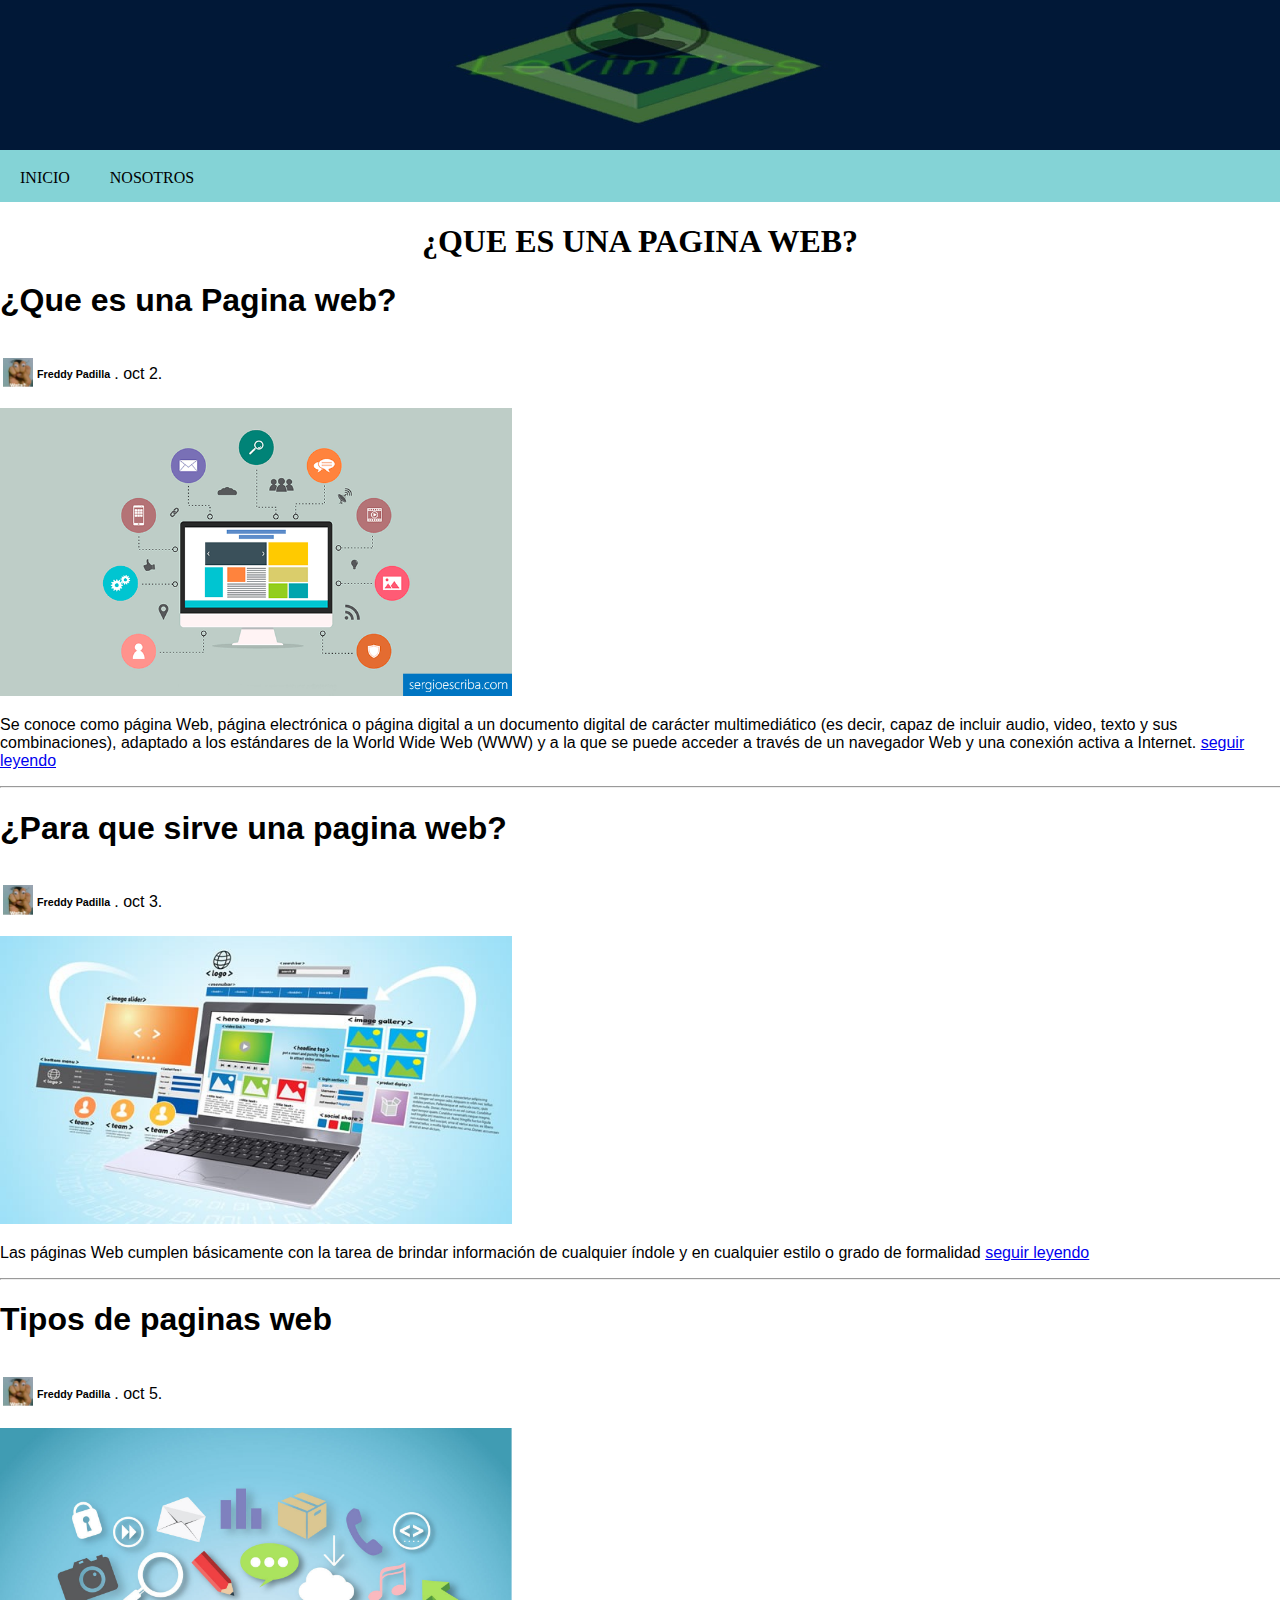
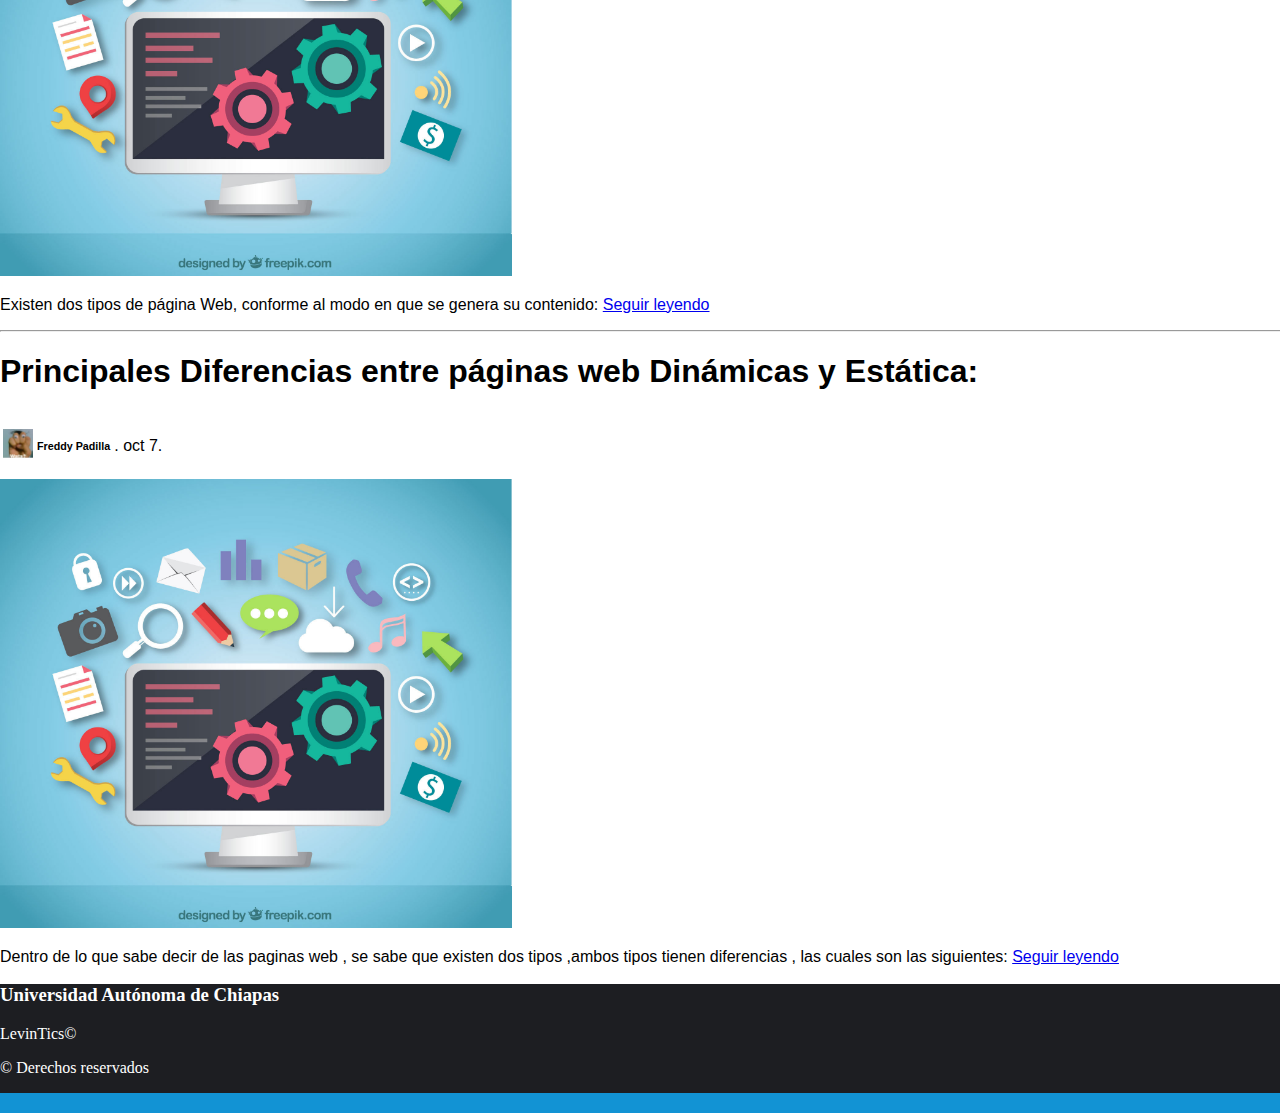
<file: Pagina/index.html>
<!DOCTYPE html>
<html lang="en">
<head>
    <meta charset="UTF-8">
    <meta name="viewport" content="width=device-width, initial-scale=1.0">
    <meta http-equiv="X-UA-Compatible" content="ie=edge">
    <title>Document</title>
    <link rel="stylesheet" href="css/style.css">
</head>
<body>
    <header>
            <div class="fondo">
                    <img src="./imagen/fondo.jpeg" width="100%" height="150px">
            </div>
        <input type="checkbox" id="btn_menu">
        <label for="btn_menu"><img src="../Pagina/imagen/menu.png" alt=""></label>
            <nav class="menu">
                    <ul>
                        <li><a href="index.html">INICIO</a></li>
                        <li><a href="nosotros.html">NOSOTROS</a></li>
                    </ul>
                 </nav>
    </header>
    <CEnter> <h1>¿QUE ES UNA PAGINA WEB?</h1></CEnter>
    <article>
            
        <div class="container">
               <div class="col_span_2_of_3">
                   <div class="blog-post">
                       <h1 class="blog-title">¿Que es una Pagina web?</h1>
                       <table>
                           <td><img src="./imagen/whats.jpg" width="30px"></td>
                           <td><h6>Freddy Padilla</h6></td>
                           <td>. oct 2.</td>
                       </table>
                       <img src="./imagen/pweb.png" width="40%">
                       <p class="blog-content">Se conoce como página Web, página electrónica o página digital a un documento digital de carácter multimediático (es decir, capaz de incluir audio, video, texto y sus combinaciones), adaptado a los estándares de la World Wide Web (WWW) y a la que se puede acceder a través de un navegador Web y una conexión activa a Internet. 
                           <a href="paginaweb.html">seguir leyendo</a>
                       </p>
                      <hr width="100%" >
                      <div class="side-post">
                          <h1 class="blog-post">¿Para que sirve una pagina web?</h1>
                          <table>
                                <td><img src="./imagen/whats.jpg" width="30px"></td>
                                <td><h6>Freddy Padilla</h6></td>
                                <td>. oct 3.</td>
                            </table>
                          <img src="./imagen/ques.jpg" width="40%">
                          <p class="blog-content">Las páginas Web cumplen básicamente con la tarea de brindar información de cualquier índole y en cualquier estilo o grado de formalidad
                              <a href="para.html">seguir leyendo</a>
                          </p>
                      </div>
                      <hr width="100%">
                       <div class="side-post">
                           <div class="blog-post">
                               <h1 class="blog-post">Tipos de paginas web</h1>
                               <table>
                                    <td><img src="./imagen/whats.jpg" width="30px"></td>
                                    <td><h6>Freddy Padilla</h6></td>
                                    <td>. oct 5.</td>
                                </table>
                               <img src="./imagen/tipos.jpg" width="40%">
                               <p class="blog-content">Existen dos tipos de página Web, conforme al modo en que se genera su contenido:
                                   <a href="tipos.html">Seguir leyendo</a>
                               </p>
                           </div>
                       </div>
                       <hr width="100%">
                       <div class="side-post">
                         <div class="blog-post">
                             <h1 class="blog-post">Principales Diferencias entre páginas web Dinámicas y Estática:</h1>
                             <table>
                                    <td><img src="./imagen/whats.jpg" width="30px"></td>
                                    <td><h6>Freddy Padilla</h6></td>
                                    <td>. oct 7.</td>
                                </table>
                             <img src="./imagen/tipos.jpg" width="40%">
                             <p class="blog-content">Dentro de lo que sabe decir de las paginas web , se sabe que existen dos tipos ,ambos tipos tienen diferencias , las cuales son las siguientes: 
                                 <a href="tipos.html">Seguir leyendo</a>
                             </p>
                         </div>
                       </div>
                   </div>
               </div>
        </div>
    </article>
    <footer>
            <h3>Universidad Autónoma de Chiapas</h3>
            <p>LevinTics©</p>
            <p>&copy; Derechos reservados</p>
    </footer>
</body>
</html>
</file>
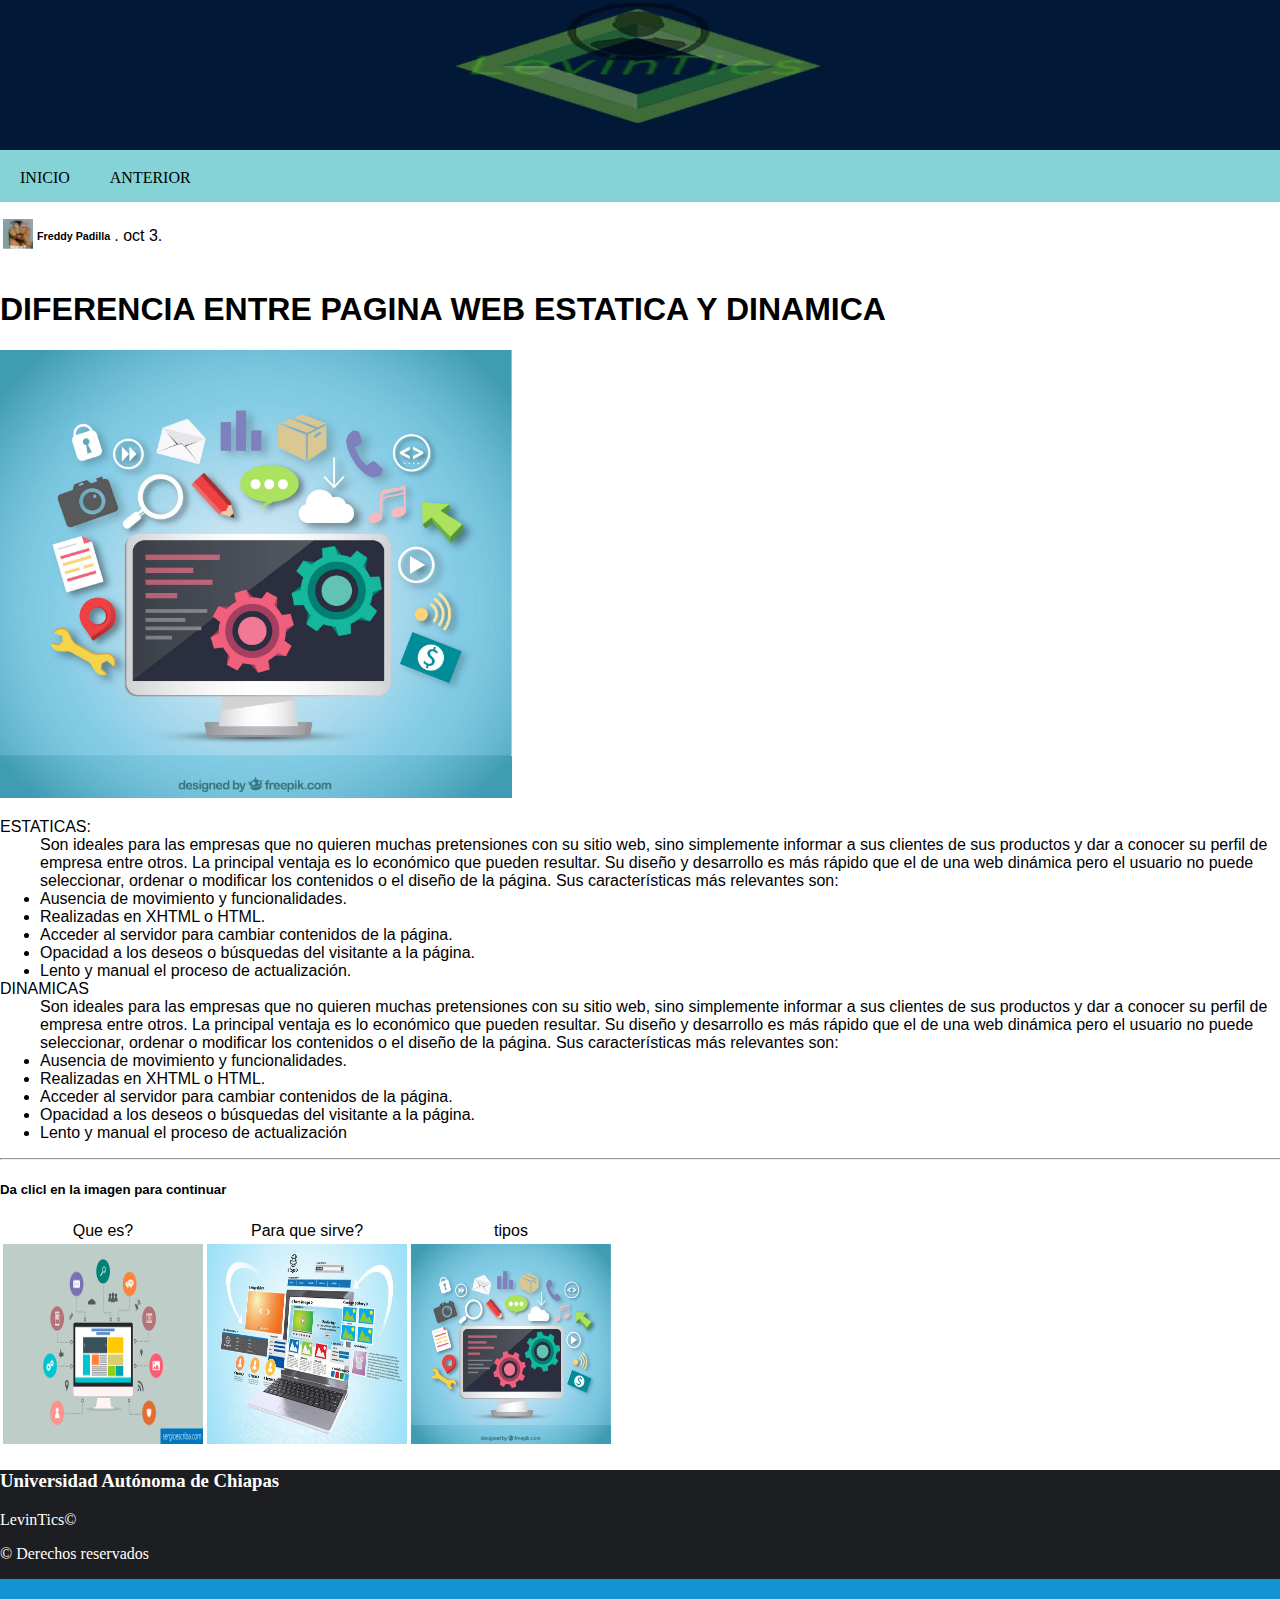
<file: Pagina/dife.html>
<!DOCTYPE html>
<html lang="en">
<head>
    <meta charset="UTF-8">
    <meta name="viewport" content="width=device-width, initial-scale=1.0">
    <meta http-equiv="X-UA-Compatible" content="ie=edge">
    <title>Document</title>
    <link rel="stylesheet" href="css/style.css">
</head>
<body>
        <header>
                <div class="fondo">
                        <img src="./imagen/fondo.jpeg" width="100%" height="150px">
                </div>
            <input type="checkbox" id="btn_menu">
            <label for="btn_menu"><img src="../Pagina/imagen/menu.png" alt=""></label>
                <nav class="menu">
                        <ul>
                            <li><a href="index.html">INICIO</a></li>
                            <li><a href="tipos.html">ANTERIOR</a></li>
                        </ul>
                     </nav>
        </header>
                  <article>
                        <table>
                                <td><img src="./imagen/whats.jpg" width="30px"></td>
                                <td><h6>Freddy Padilla</h6></td>
                                <td>. oct 3.</td>
                            </table>
                      <h1>DIFERENCIA ENTRE PAGINA WEB ESTATICA Y DINAMICA</h1>
                      <img src="./imagen/tipos.jpg" width="40%">
                      <p>
                          <dl>
                              <dt>ESTATICAS:</dt>
                              <dd>Son ideales para las empresas que no quieren muchas pretensiones con su sitio web, sino simplemente informar a sus clientes de sus productos y dar a conocer su perfil de empresa entre otros. La principal ventaja es lo económico que pueden resultar. Su diseño y desarrollo es más rápido que el de una web dinámica pero el usuario no puede seleccionar, ordenar o modificar los contenidos o el diseño de la página. Sus características más relevantes son:</dd>
                              <ul>
                                  <li>Ausencia de movimiento y funcionalidades.</li>
                                  <li>Realizadas en XHTML o HTML.</li>
                                  <li>Acceder al servidor para cambiar contenidos de la página.</li>
                                  <li>Opacidad a los deseos o búsquedas del visitante a la página.</li>
                                  <li>Lento y manual el proceso de actualización.</li>
                              </ul>
                              <dt>DINAMICAS</dt>
                              <dd>Son ideales para las empresas que no quieren muchas pretensiones con su sitio web, sino simplemente informar a sus clientes de sus productos y dar a conocer su perfil de empresa entre otros. La principal ventaja es lo económico que pueden resultar. Su diseño y desarrollo es más rápido que el de una web dinámica pero el usuario no puede seleccionar, ordenar o modificar los contenidos o el diseño de la página. Sus características más relevantes son:</dd>
                              <ul>
                                  <li>Ausencia de movimiento y funcionalidades.</li>
                                  <li>Realizadas en XHTML o HTML.</li>
                                  <li>Acceder al servidor para cambiar contenidos de la página.</li>
                                  <li>Opacidad a los deseos o búsquedas del visitante a la página.</li>
                                  <li>Lento y manual el proceso de actualización</li>
                              </ul>
                          </dl>
                      </p>
                      <hr width="100%">
                      <h5>Da clicl en la imagen para continuar</h5>
                      <table>
                            <tr>
                                <td>Que es?</td>
                                <td>Para que sirve?</td>
                                <td>tipos</td>
                            </tr>
                            <tr>
                                <td><a href="paginaweb.html"><img src="./imagen/pweb.png" width="200px" height="200px"></a></td>
                                <td><a href="para.html"><img src="./imagen/ques.jpg" width="200px" height="200px"></a></td>
                                <td><a href="tipos.html"><img src="./imagen/tipos.jpg" width="200px" height="200px"></a></td>
                            </tr>
                        </table>
                  </article>
        <footer>
                <h3>Universidad Autónoma de Chiapas</h3>
                <p>LevinTics©</p>
                <p>&copy; Derechos reservados</p>
        </footer>
</body>
</html>
</file>
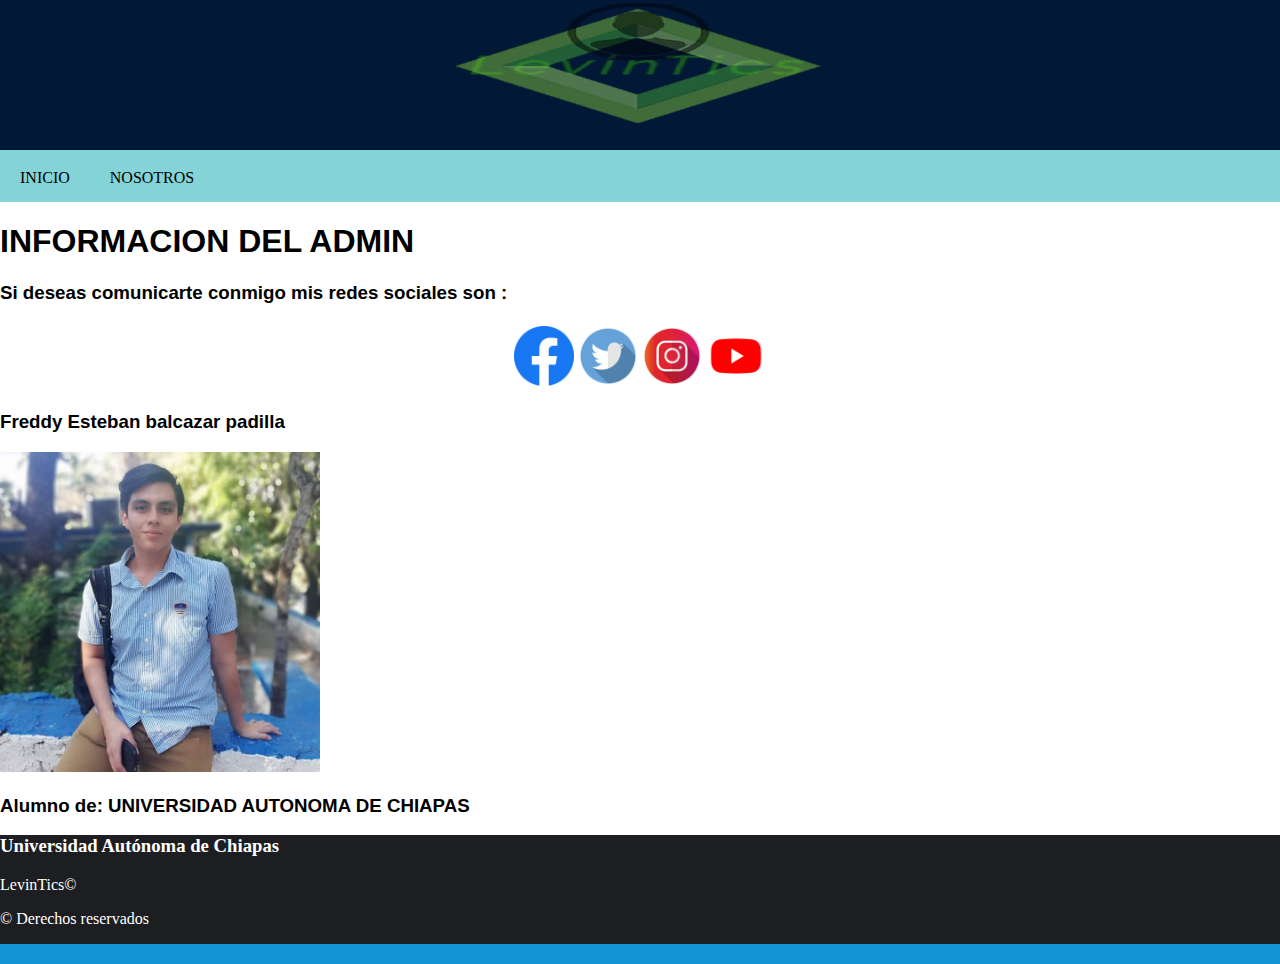
<file: Pagina/nosotros.html>
<!DOCTYPE html>
<html lang="en">
<head>
    <meta charset="UTF-8">
    <meta name="viewport" content="width=device-width, initial-scale=1.0">
    <meta http-equiv="X-UA-Compatible" content="ie=edge">
    <title>Document</title>
    <link rel="stylesheet" href="css/style.css">
</head>
<body >
        <header>
                <div class="fondo">
                        <img src="./imagen/fondo.jpeg" width="100%" height="150px">
                </div>
            <input type="checkbox" id="btn_menu">
            <label for="btn_menu"><img src="../Pagina/imagen/menu.png" alt=""></label>
                <nav class="menu">
                        <ul>
                            <li><a href="index.html">INICIO</a></li>
                            <li><a href="nosotros.html">NOSOTROS</a></li>
                        </ul>
                     </nav>
        </header>
        <article>
            <h1>INFORMACION DEL ADMIN</h1>
            <h3>Si deseas comunicarte conmigo mis redes sociales son :</h3>
            <center>
            <table>
                <td><a href="https://www.facebook.com/levintend"><img src="./imagen/f.png" width="60px"></a></td>
                <td><a href="https://twitter.com/freddyesteban6"><img src="./imagen/t.png" width="60px"></a></td>
                <td><a href="https://www.instagram.com/esteban_balcazar.p/?hl=es-la"><img src="./imagen/i.png" width="60px"></a></td>
                <td><a href="https://www.youtube.com/channel/UCyaG-druE5YHOJFGra7kbRg"><img src="./imagen/y.png" width="60px"></a></td>
            </table>
        </center>
        <h3>Freddy Esteban balcazar padilla</h3>
        <img src="./imagen/yo.jpeg" width="25%">
        <h3>Alumno de: UNIVERSIDAD AUTONOMA DE CHIAPAS </h3>

            

        </article>
        <footer>
                <h3>Universidad Autónoma de Chiapas</h3>
                <p>LevinTics©</p>
                <p>&copy; Derechos reservados</p>
        </footer>

</body>
</html>
</file>
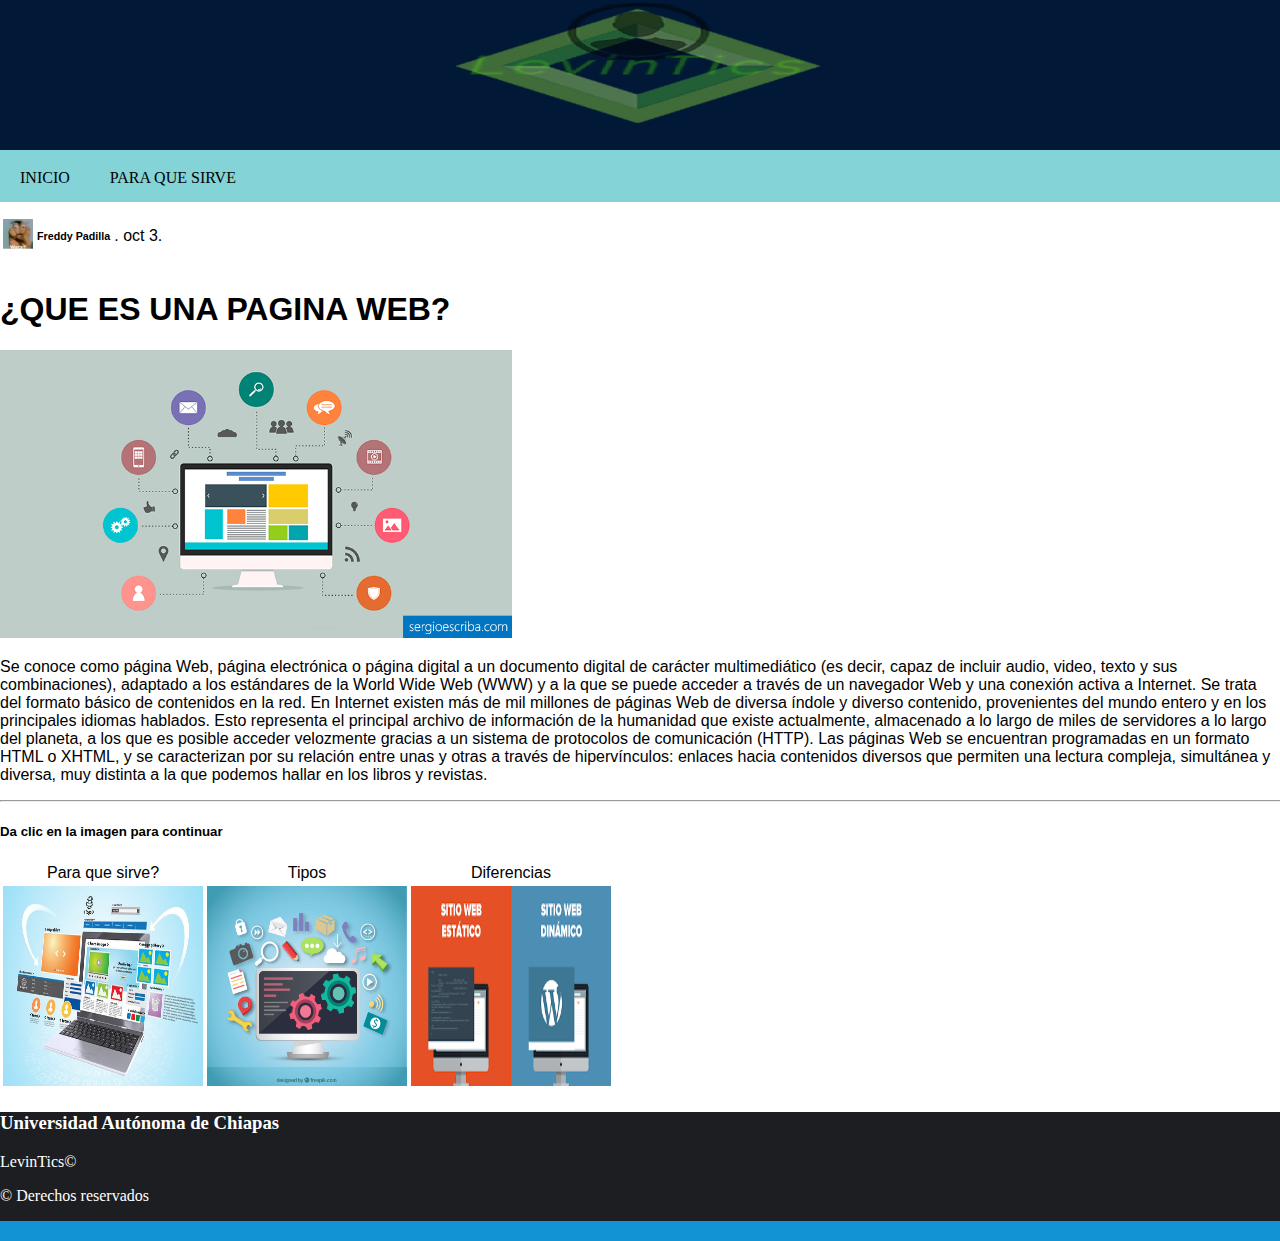
<file: Pagina/paginaweb.html>
<!DOCTYPE html>
<html lang="en">
<head>
    <meta charset="UTF-8">
    <meta name="viewport" content="width=device-width, initial-scale=1.0">
    <meta http-equiv="X-UA-Compatible" content="ie=edge">
    <title>Document</title>
    <link rel="stylesheet" href="css/style.css">
</head>
<body>
        <header>
                <div class="fondo">
                        <img src="./imagen/fondo.jpeg" width="100%" height="150px">
                </div>
            <input type="checkbox" id="btn_menu">
            <label for="btn_menu"><img src="../Pagina/imagen/menu.png" alt=""></label>
                <nav class="menu">
                        <ul>
                            <li><a href="index.html">INICIO</a></li>
                            <li><a href="para.html">PARA QUE SIRVE</a></li>
                        </ul>
                     </nav>
        </header>
        <article>
                <table>
                        <td><img src="./imagen/whats.jpg" width="30px"></td>
                        <td><h6>Freddy Padilla</h6></td>
                        <td>. oct 3.</td>
                    </table>
            <h1>¿QUE ES UNA PAGINA WEB?</h1>
            <img src="./imagen/pweb.png" width="40%">
            <p>
                    Se conoce como página Web, página electrónica o página digital a un documento digital de carácter multimediático (es decir, capaz de incluir audio, video, texto y sus combinaciones), adaptado a los estándares de la World Wide Web (WWW) y a la que se puede acceder a través de un navegador Web y una conexión activa a Internet. Se trata del formato básico de contenidos en la red.
                    En Internet existen más de mil millones de páginas Web de diversa índole y diverso contenido, provenientes del mundo entero y en los principales idiomas hablados. Esto representa el principal archivo de información de la humanidad que existe actualmente, almacenado a lo largo de miles de servidores a lo largo del planeta, a los que es posible acceder velozmente gracias a un sistema de protocolos de comunicación (HTTP).
                    Las páginas Web se encuentran programadas en un formato HTML o XHTML, y se caracterizan por su relación entre unas y otras a través de hipervínculos: enlaces hacia contenidos diversos que permiten una lectura compleja, simultánea y diversa, muy distinta a la que podemos hallar en los libros y revistas.                    
            </p>
            <hr width="100%">
            <h5>Da clic en la imagen para continuar</h5>
         <table>
             <tr>
                 <td>Para que sirve?</td>
                 <td>Tipos</td>
                 <td>Diferencias</td>
             </tr>
             <tr>
                 <td><a href="para.html"><img src="./imagen/ques.jpg" width="200px" height="200px"></a></td>
                 <td><a href="tipos.html"><img src="./imagen/tipos.jpg" width="200px" height="200px"></a></td>
                 <td><a href="dife.html"><img src="./imagen/dife.png" width="200px" height="200px"></a></td>
             </tr>
         </table>
            
        </article>
        <footer>
                <h3>Universidad Autónoma de Chiapas</h3>
                <p>LevinTics©</p>
                <p>&copy; Derechos reservados</p>
        </footer>
</body>
</html>
</file>
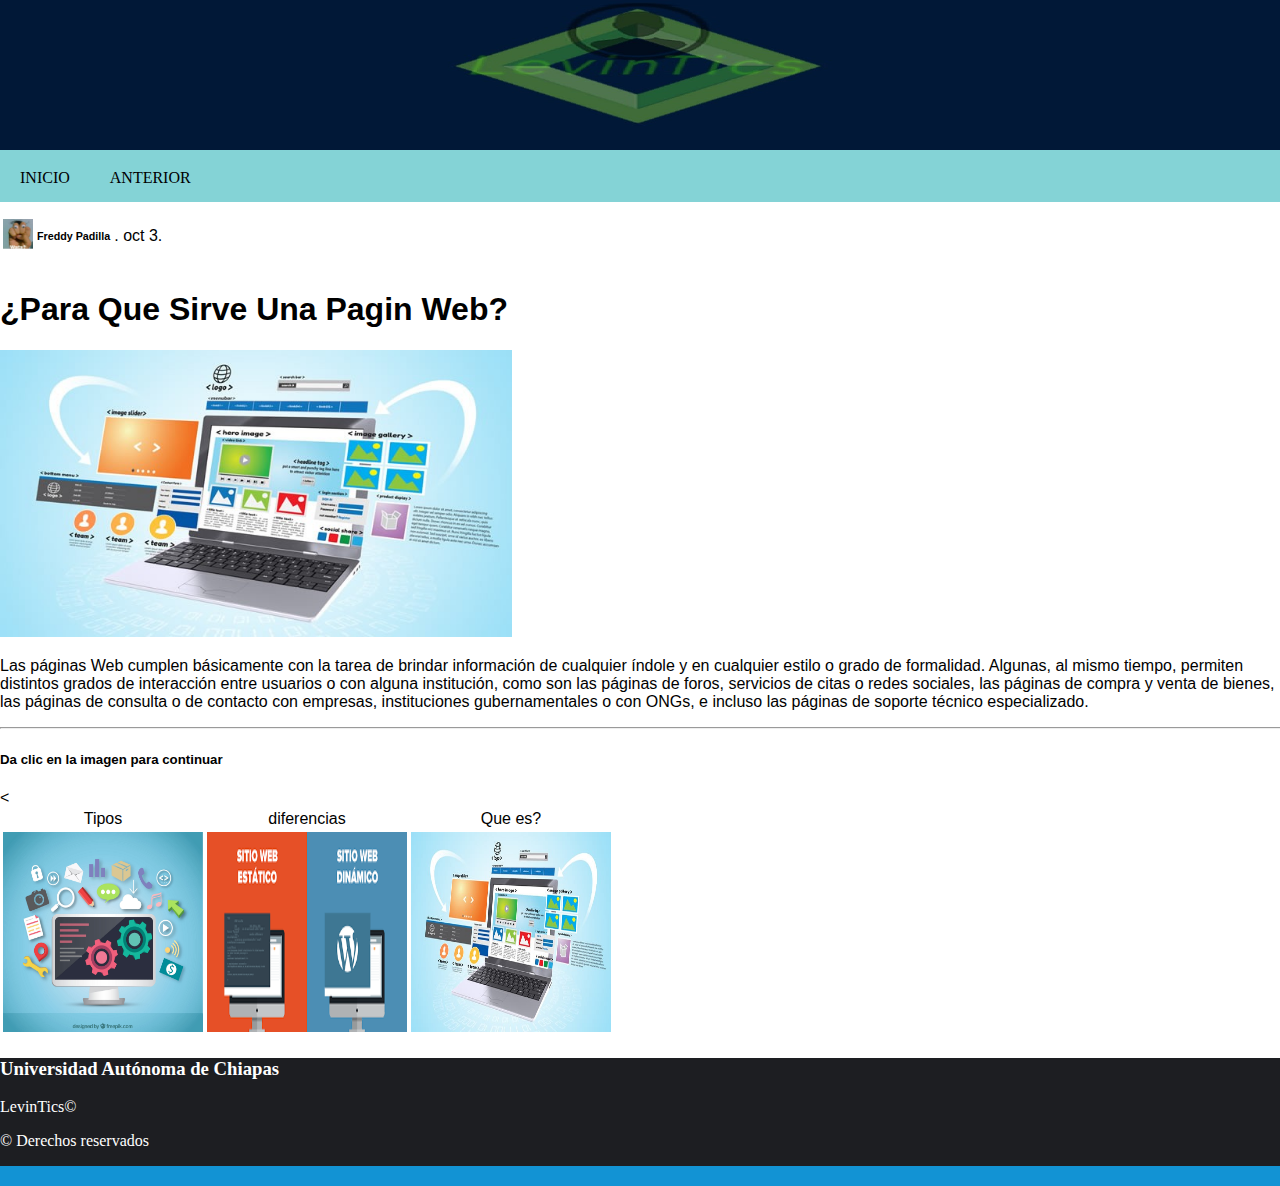
<file: Pagina/para.html>
<!DOCTYPE html>
<html lang="en">
<head>
    <meta charset="UTF-8">
    <meta name="viewport" content="width=device-width, initial-scale=1.0">
    <meta http-equiv="X-UA-Compatible" content="ie=edge">
    <title>Document</title>
    <link rel="stylesheet" href="css/style.css">
</head>
<body>
        <header>
                <div class="fondo">
                        <img src="./imagen/fondo.jpeg" width="100%" height="150px">
                </div>
            <input type="checkbox" id="btn_menu">
            <label for="btn_menu"><img src="../Pagina/imagen/menu.png" alt=""></label>
                <nav class="menu">
                        <ul>
                            <li><a href="index.html">INICIO</a></li>
                            <li><a href="paginaweb.html">ANTERIOR</a></li>
                        </ul>
                     </nav>
        </header>
        <article>
                <table>
                        <td><img src="./imagen/whats.jpg" width="30px"></td>
                        <td><h6>Freddy Padilla</h6></td>
                        <td>. oct 3.</td>
                    </table>
                <h1>¿Para Que Sirve Una Pagin Web?</h1>
                <img src="./imagen/ques.jpg" width="40%">
                <p>
                        Las páginas Web cumplen básicamente con la tarea de brindar información de cualquier índole y en cualquier estilo o grado de formalidad.
                        Algunas, al mismo tiempo, permiten distintos grados de interacción entre usuarios o con alguna institución, como son las páginas de foros, servicios de citas o redes sociales, las páginas de compra y venta de bienes, las páginas de consulta o de contacto con empresas, instituciones gubernamentales o con ONGs, e incluso las páginas de soporte técnico especializado.
                        
                </p>       
                <hr width="100%">
                <h5>Da clic en la imagen para continuar</h5>
               <<table>
                    <tr>
                        <td>Tipos</td>
                        <td>diferencias</td>
                        <td>Que es?</td>
                    </tr>
                    <tr>
                        <td><a href="tipos.html"><img src="./imagen/tipos.jpg" width="200px" height="200px"></a></td>
                        <td><a href="dife.html"><img src="./imagen/dife.png" width="200px" height="200px"></a></td>
                        <td><a href="para.html"><img src="./imagen/ques.jpg" width="200px" height="200px"></a></td>
                    </tr>
                </table>
                
            </article>
        <footer>
                <h3>Universidad Autónoma de Chiapas</h3>
                <p>LevinTics©</p>
                <p>&copy; Derechos reservados</p>
        </footer>
</body>
</html>
</file>
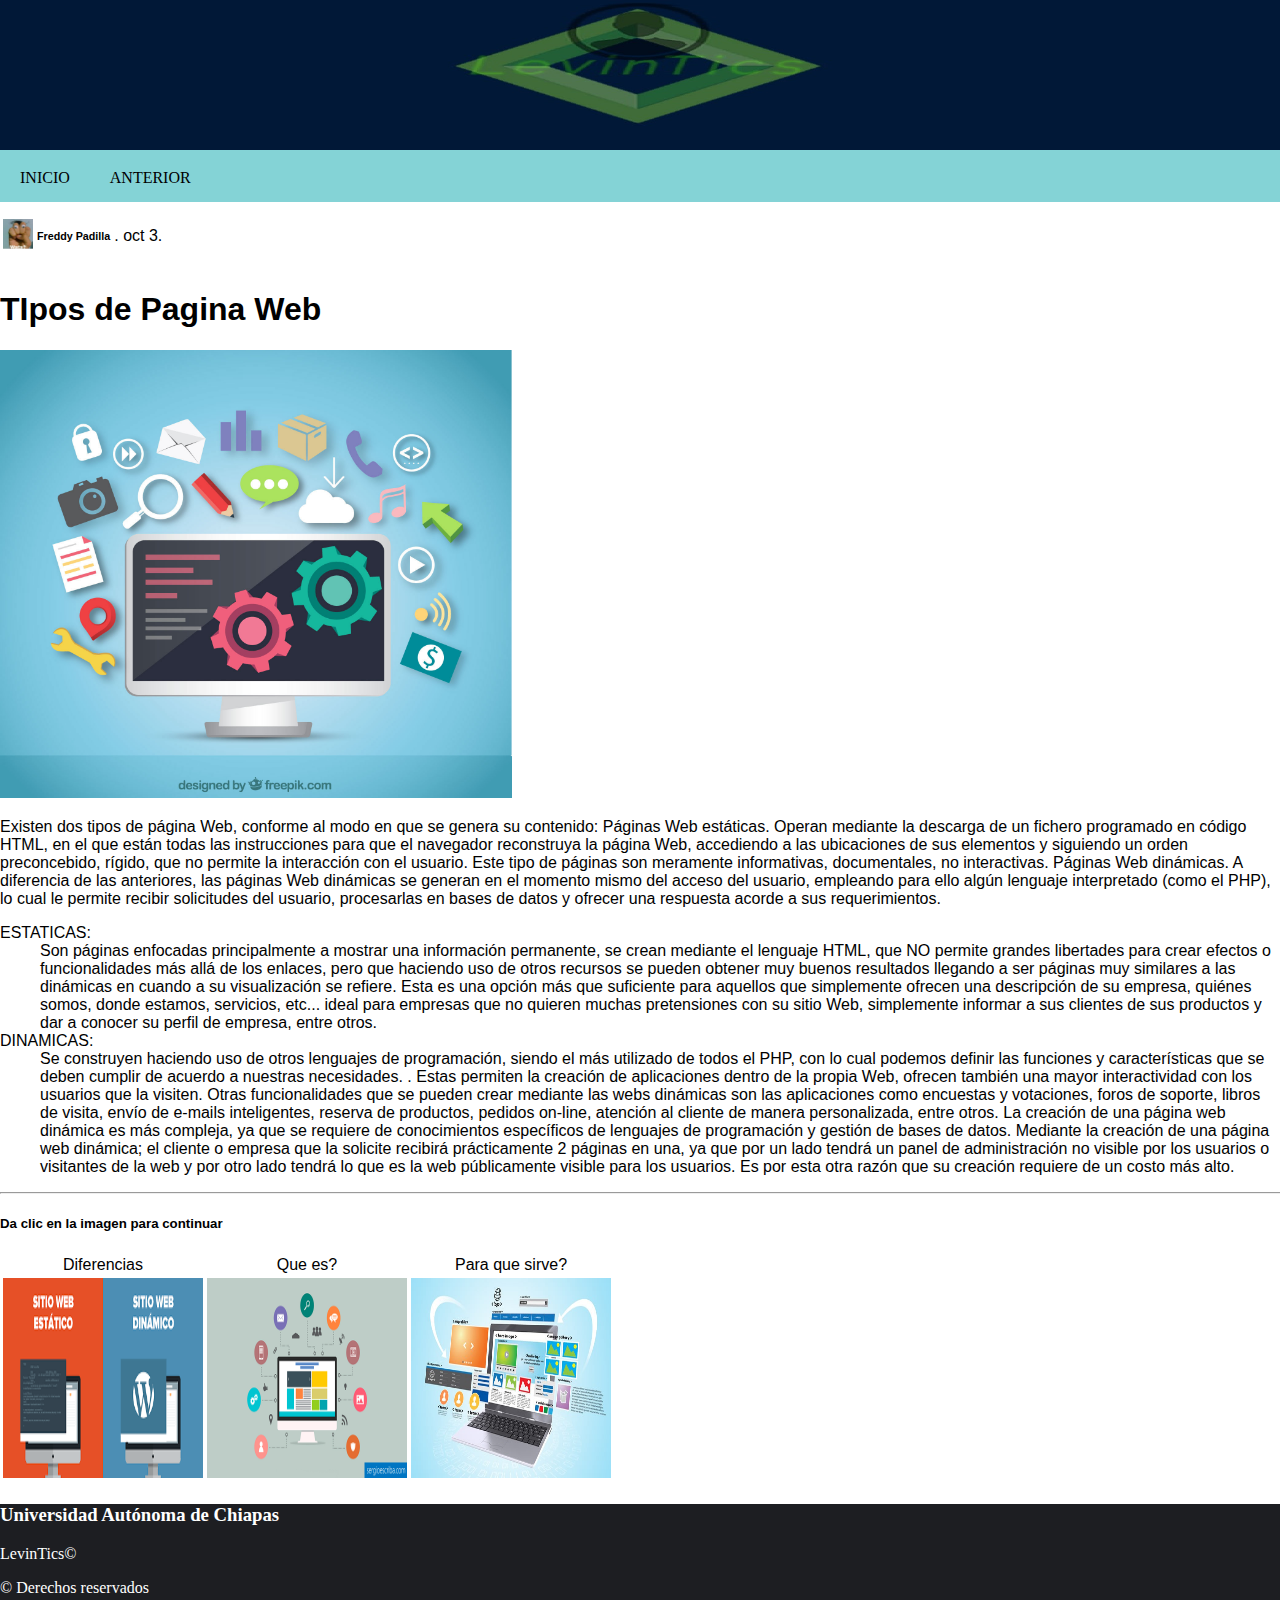
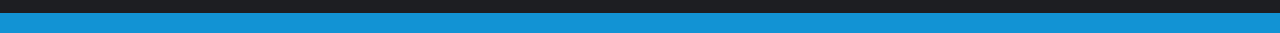
<file: Pagina/tipos.html>
<!DOCTYPE html>
<html lang="en">
<head>
    <meta charset="UTF-8">
    <meta name="viewport" content="width=device-width, initial-scale=1.0">
    <meta http-equiv="X-UA-Compatible" content="ie=edge">
    <title>Document</title>
    <link rel="stylesheet" href="css/style.css">
</head>
<body>
        <header>
                <div class="fondo">
                        <img src="./imagen/fondo.jpeg" width="100%" height="150px">
                </div>
            <input type="checkbox" id="btn_menu">
            <label for="btn_menu"><img src="../Pagina/imagen/menu.png" alt=""></label>
                <nav class="menu">
                        <ul>
                            <li><a href="index.html">INICIO</a></li>
                            <li><a href="para.html">ANTERIOR</a></li>
                        </ul>
                     </nav>
        </header>
        <article>
                <table>
                        <td><img src="./imagen/whats.jpg" width="30px"></td>
                        <td><h6>Freddy Padilla</h6></td>
                        <td>. oct 3.</td>
                    </table>
                <h1>TIpos de Pagina Web</h1>
                <img src="./imagen/tipos.jpg" width="40%">
                <p>
                        Existen dos tipos de página Web, conforme al modo en que se genera su contenido:
                        Páginas Web estáticas. Operan mediante la descarga de un fichero programado en código HTML, en el que están todas las instrucciones para que el navegador reconstruya la página Web, accediendo a las ubicaciones de sus elementos y siguiendo un orden preconcebido, rígido, que no permite la interacción con el usuario. Este tipo de páginas son meramente informativas, documentales, no interactivas.
                        
                        Páginas Web dinámicas. A diferencia de las anteriores, las páginas Web dinámicas se generan en el momento mismo del acceso del usuario, empleando para ello algún lenguaje interpretado (como el PHP), lo cual le permite recibir solicitudes del usuario, procesarlas en bases de datos y ofrecer una respuesta acorde a sus requerimientos.                        
                </p>       
               <dl>
                   <dt>ESTATICAS: </dt>
                    <dd>
                            Son páginas enfocadas principalmente a mostrar una información permanente, se crean mediante el lenguaje HTML, que NO permite grandes libertades para crear efectos o funcionalidades más allá de los enlaces, pero que haciendo uso de otros recursos se pueden obtener muy buenos resultados llegando a ser páginas muy similares a las dinámicas en cuando a su visualización se refiere.
                            Esta es una opción más que suficiente para aquellos que simplemente ofrecen una descripción de su empresa, quiénes somos, donde estamos, servicios, etc... ideal para empresas que no quieren muchas pretensiones con su sitio Web, simplemente informar a sus clientes de sus productos y dar a conocer su perfil de empresa, entre otros.                            
                    </dd>
                    <dt>DINAMICAS: </dt>
                    <dd>
                            Se construyen haciendo uso de otros lenguajes de programación, siendo el más utilizado de todos el PHP, con lo cual podemos definir las funciones y características que se deben cumplir de acuerdo a nuestras necesidades.                                              .
                            Estas permiten la creación de aplicaciones dentro de la propia Web, ofrecen también una mayor interactividad con los usuarios que la visiten. Otras funcionalidades que se pueden crear mediante las webs dinámicas son las aplicaciones como encuestas y votaciones, foros de soporte, libros de visita, envío de e-mails inteligentes, reserva de productos, pedidos on-line, atención al cliente de manera personalizada, entre otros.
                            La creación de una página web dinámica es más compleja, ya que se requiere de conocimientos específicos de lenguajes de programación y gestión de bases de datos. Mediante la creación de una página web dinámica; el cliente o empresa que la solicite recibirá prácticamente 2 páginas en una, ya que por un lado tendrá un panel de administración no visible por los usuarios o visitantes de la web y por otro lado tendrá lo que es la web públicamente visible para los usuarios. Es por esta otra razón que su creación requiere de un costo más alto.   
                    </dd>
                </dl> 
                <hr width="100%">
                <h5>Da clic en la imagen para continuar</h5>
                <table>
                        <tr>
                            <td>Diferencias</td>
                            <td>Que es?</td>
                            <td>Para que sirve?</td>
                        </tr>
                        <tr>
                            <td><a href="dife.html"><img src="./imagen/dife.png" width="200px" height="200px"></a></td>
                            <td><a href="paginaweb.html"><img src="./imagen/pweb.png" width="200px" height="200px"></a></td>
                            <td><a href="para.html"><img src="./imagen/ques.jpg" width="200px" height="200px"></a></td>
                        </tr>
                    </table>
                
            </article>
        <footer>
                <h3>Universidad Autónoma de Chiapas</h3>
                <p>LevinTics©</p>
                <p>&copy; Derechos reservados</p>
        </footer>
</body>
</html>
</file>
<file: Pagina/css/style.css>
body{
    margin:0;
    font-family:'Times New Roman', Times, serif;
    background:white;
}
header{
    background:#84d3d6;
}
#btn_menu{
    display:none;
}
header label{
    display:none;
    width:30px;
    height:20px;
    padding:11px;
}
header label:hover{
    cursor: pointer;
    background:rgba(0,0,0,0.3);
}
.menu ul{
    margin:0;
    list-style: none;
    padding: 0;
    display: flex;
    justify-content:left;
}

.menu li a{
    display:block;
    padding:15px 20px;
    color:rgb(0, 0, 0);
    text-decoration:none;
}

@media (max-width:768px){
    header label{
        display:block;

    }
    .menu{
        position:absolute;
        background: #84d3d6;
        width:70%;
        margin-left:-70%;
        transition:all 0.5s;
    }
    .menu ul{
        flex-direction: column;
    }
    .menu li{
        border-top:1px solid #fff;
    }
    #btn_menu:checked ~.menu{
        margin:0;

    }

}
article{
  font-family:sans-serif;
  text-align: left;
  justify-content: center;
  
}
footer{
    background: rgb(29, 30, 34);
    color: white;
    border-bottom: 20px solid #1293d4;
}
table{
    text-align: center;
    justify-content: center;
}
</file>
